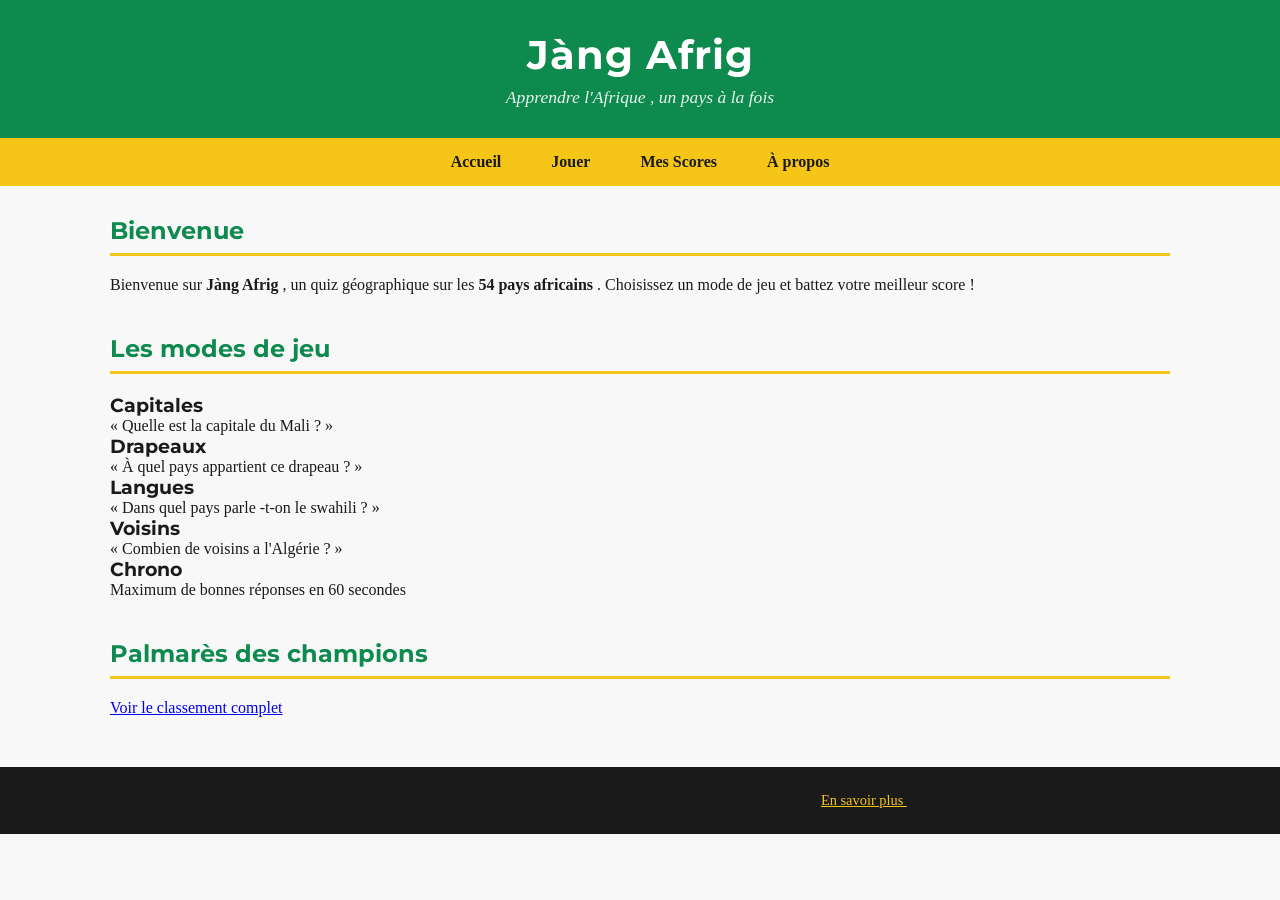
<file: index.html>
<!DOCTYPE html>
<html lang="en">
<head>
    <meta charset="UTF-8">
    <meta name="viewport" content="width=
    , initial-scale=1.0">
    <title>Jang jang-afrig</title>
    <link rel="preconnect" href="https://fonts.googleapis.com">
    <script src="script.js" defer></script>
<link rel="preconnect" href="https://fonts.gstatic.com" crossorigin >
<link
href="https://fonts.googleapis.com/css2?family=Poppins:wght@400;600&family=Montserrat:wght@600;700&display=swap"
rel="stylesheet">
    <link rel="stylesheet" href="style.css">
</head>
<body>
<header >
<h1>Jàng Afrig </h1>
<p>Apprendre l'Afrique , un pays à la fois </p>
</header >
<nav>
<a href="index.html">Accueil </a>
<a href="quiz.html">Jouer </a>
<a href="scores.html">Mes Scores </a>
<a href="apropos.html">À propos </a>
</nav>
<main>
<section >
<h2>Bienvenue </h2>
<p>
Bienvenue sur <strong >Jàng Afrig </strong >, un quiz
géographique sur les
<strong >54 pays africains </strong >. Choisissez un mode de
jeu et battez
votre meilleur score !
</p>
</section >
<section >
    <h2>Les modes de jeu </h2>
<div class="modes -grille">
<div class="carte -mode carte -jaune">
<h3>Capitales </h3>
<p>« Quelle est la capitale du Mali ? »</p>
</div>
<div class="carte -mode carte -rouge">
<h3>Drapeaux </h3>
<p>« À quel pays appartient ce drapeau ? »</p>
</div>
<div class="carte -mode carte -vert">
<h3>Langues </h3>
<p>« Dans quel pays parle -t-on le swahili ? »</p>
</div>
<div class="carte -mode carte -jaune">
<h3>Voisins </h3>
<p>« Combien de voisins a l'Algérie ? »</p>
</div>
<div class="carte -mode carte -rouge">
<h3>Chrono </h3>
<p>Maximum de bonnes réponses en 60 secondes </p>
</div>
</div>
</section >
<section >
<h2>Palmarès des champions </h2>
<p><a href="scores.html">Voir le classement complet </a></p>
</section >
</main>
<footer >
<p>
&copy; 2025--2026 Jàng Afrig --- Projet pédagogique L1
DUT1-Info, ESP/UCAD.
<a href="apropos.html">En savoir plus </a>.
</p>
</footer >
</body>
</html>
</file>
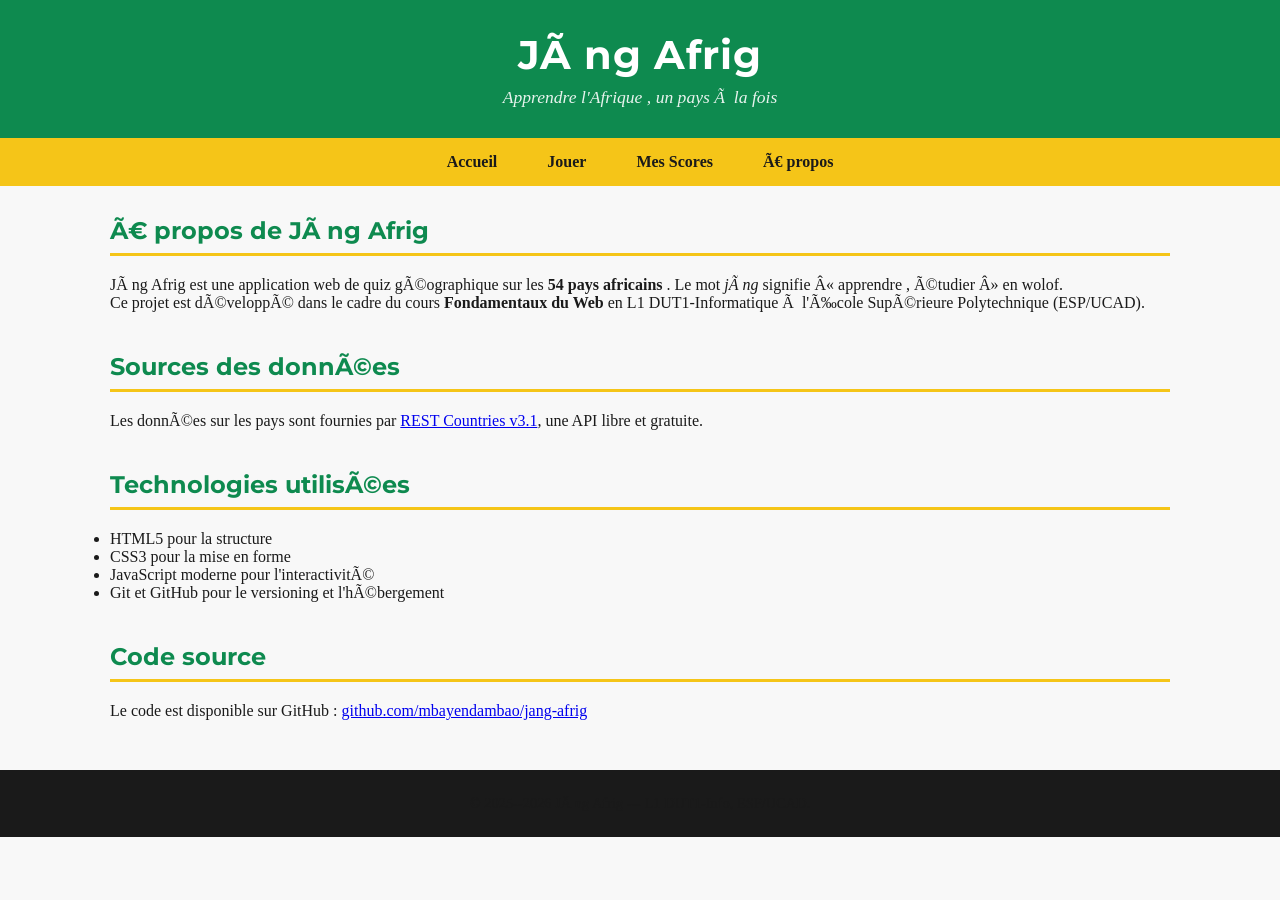
<file: apropos.html>
<!DOCTYPE html>
<html lang="fr">
<head>
<meta charset="UTF -8">
<title >Quiz --- Jàng Afrig </title >
    <link rel="preconnect" href="https://fonts.googleapis.com">
<link rel="preconnect" href="https://fonts.gstatic.com" crossorigin >
<link
href="https://fonts.googleapis.com/css2?family=Poppins:wght@400;600&family=Montserrat:wght@600;700&display=swap"
rel="stylesheet">
    <link rel="stylesheet" href="style.css">
</head>
<body>
<header >
<h1>Jàng Afrig </h1>
<p>Apprendre l'Afrique , un pays à la fois </p>
</header >
<nav>
<a href="index.html">Accueil </a>
<a href="quiz.html">Jouer </a>
<a href="scores.html">Mes Scores </a>
<a href="apropos.html">À propos </a>
</nav>
<main>
    <section >
<h2>À propos de Jàng Afrig </h2>
<p>
Jàng Afrig est une application web de quiz géographique sur
les
<strong >54 pays africains </strong >. Le mot <em>jàng</em>
signifie
« apprendre , étudier » en wolof.
</p>
<p>
Ce projet est développé dans le cadre du cours
<strong >Fondamentaux du Web </strong > en L1 DUT1-Informatique
à l'École Supérieure Polytechnique (ESP/UCAD).
</p>
</section >
<section >
<h2>Sources des données</h2>
<p>
Les données sur les pays sont fournies par
<a href="https://restcountries.com">REST Countries v3.1</a>,
une API libre et gratuite.
</p>
</section >
<section >
<h2>Technologies utilisées</h2>
<ul>
<li>HTML5 pour la structure </li>
<li>CSS3 pour la mise en forme </li>
<li>JavaScript moderne pour l'interactivité</li>
<li>Git et GitHub pour le versioning et l'hébergement </li>
</ul>
</section >
<section >
<h2>Code source </h2>
<p>
Le code est disponible sur GitHub :
<a href="https://github.com/mbayendambao/jang-afrig">
github.com/mbayendambao/jang-afrig
</a>
</p>
</section >
</main>
<footer >
<p>&copy; 2025--2026 Jàng Afrig --- L1 DUT1-Info,
ESP/UCAD.</p>
</footer >
</body>
</html>
</file>
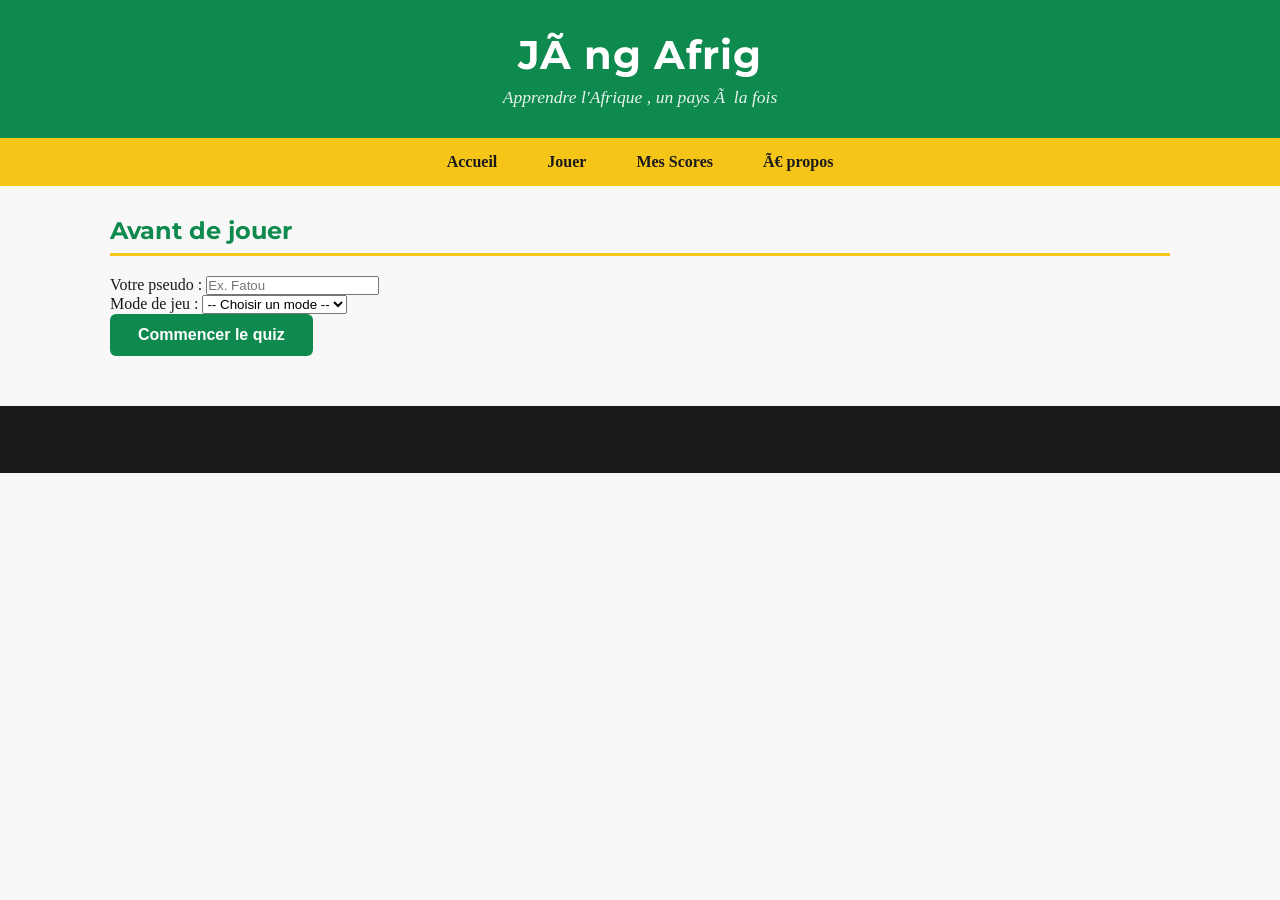
<file: quiz.html>
<!DOCTYPE html>
<html lang="fr">
<head>
<meta charset="UTF -8">
<title >Quiz --- Jàng Afrig </title >
    <link rel="preconnect" href="https://fonts.googleapis.com">
<link rel="preconnect" href="https://fonts.gstatic.com" crossorigin >
<link
href="https://fonts.googleapis.com/css2?family=Poppins:wght@400;600&family=Montserrat:wght@600;700&display=swap"
rel="stylesheet">
    <link rel="stylesheet" href="style.css">
</head>
<body>
<header >
<h1>Jàng Afrig </h1>
<p>Apprendre l'Afrique , un pays à la fois </p>
</header >
<nav>
<a href="index.html">Accueil </a>
<a href="quiz.html">Jouer </a>
<a href="scores.html">Mes Scores </a>
<a href="apropos.html">À propos </a>
</nav>
<main>
<section >
<h2>Avant de jouer </h2>
<form>
<p>
<label for="pseudo">Votre pseudo :</label >
<input type="text" id="pseudo" name="pseudo"
placeholder="Ex. Fatou" required >

</p>
<p>
<label for="mode">Mode de jeu :</label >
<select id="mode" name="mode" required >
<option value="">-- Choisir un mode
--</option >
<option value="capitales">Capitales </option >
<option value="drapeaux">Drapeaux </option >
<option value="langues">Langues </option >
<option value="voisins">Voisins </option >
<option value="chrono">Chrono </option >
</select >
</p>
<p>
<button type="submit" class="btn btn-primary">Commencer le quiz </button >
</p>
</form>
</section >
</main>
<footer >
<p>&copy; 2025--2026 Jàng Afrig --- L1 DUT1-Info,
ESP/UCAD.</p>
</footer >
</body>
</html>
</file>
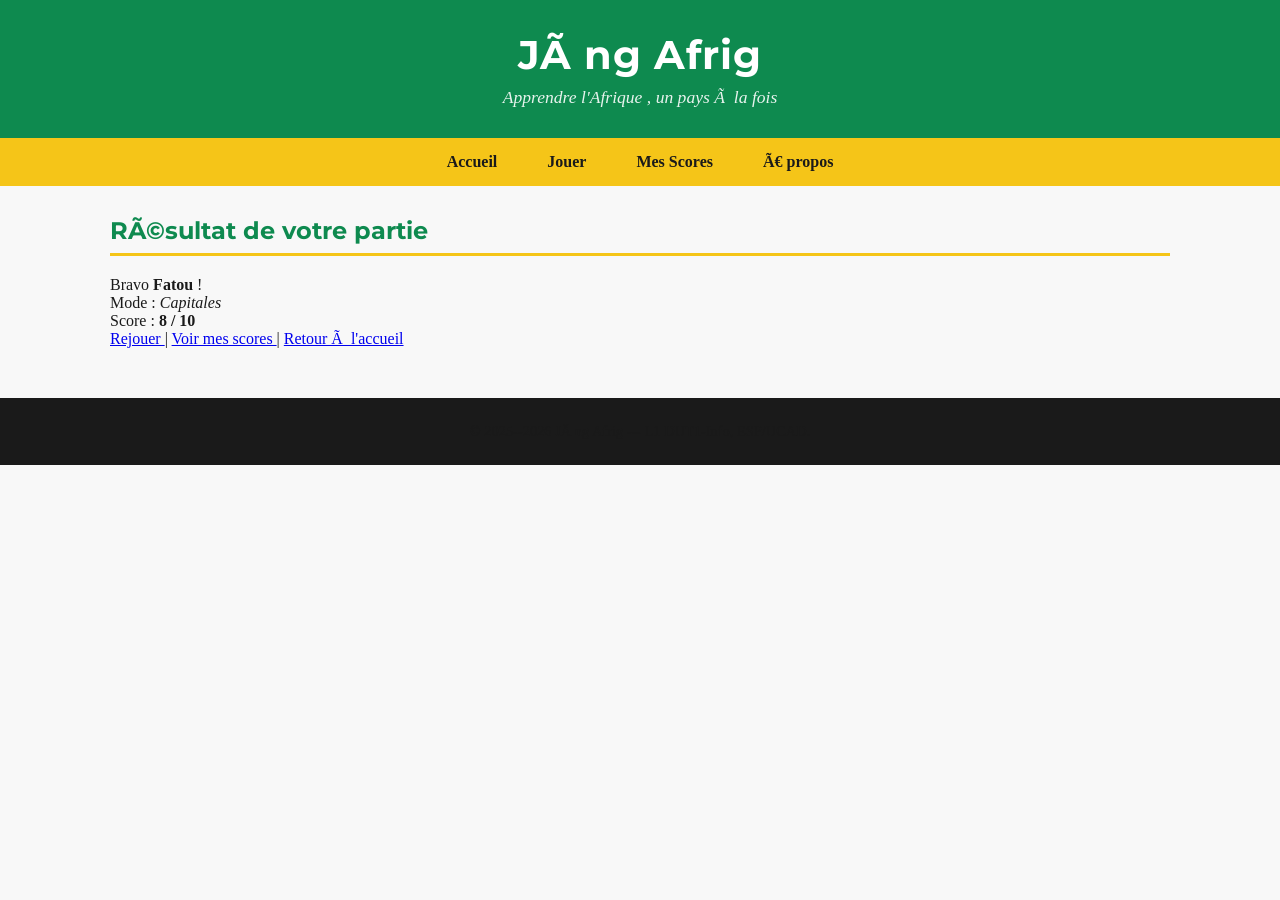
<file: resultat.html>
<!DOCTYPE html>
<html lang="fr">
<head>
<meta charset="UTF -8">
<title >Quiz --- Jàng Afrig </title >
    <link rel="preconnect" href="https://fonts.googleapis.com">
<link rel="preconnect" href="https://fonts.gstatic.com" crossorigin >
<link
href="https://fonts.googleapis.com/css2?family=Poppins:wght@400;600&family=Montserrat:wght@600;700&display=swap"
rel="stylesheet">
    <link rel="stylesheet" href="style.css">
</head>
<body>
<header >
<h1>Jàng Afrig </h1>
<p>Apprendre l'Afrique , un pays à la fois </p>
</header >
<nav>
<a href="index.html">Accueil </a>
<a href="quiz.html">Jouer </a>
<a href="scores.html">Mes Scores </a>
<a href="apropos.html">À propos </a>
</nav>
<main>
    <section >
<h2>Résultat de votre partie </h2>
<p>Bravo <strong >Fatou </strong > !</p>
<p>Mode : <em>Capitales </em></p>
<p>Score : <strong >8 / 10</strong ></p>
<p>
<a href="quiz.html">Rejouer </a> |
<a href="scores.html">Voir mes scores </a> |
<a href="index.html">Retour à l'accueil </a>
</p>
</section >
</main>
<footer >
<p>&copy; 2025--2026 Jàng Afrig --- L1 DUT1-Info,
ESP/UCAD.</p>
</footer >
</body>
</html>
</file>
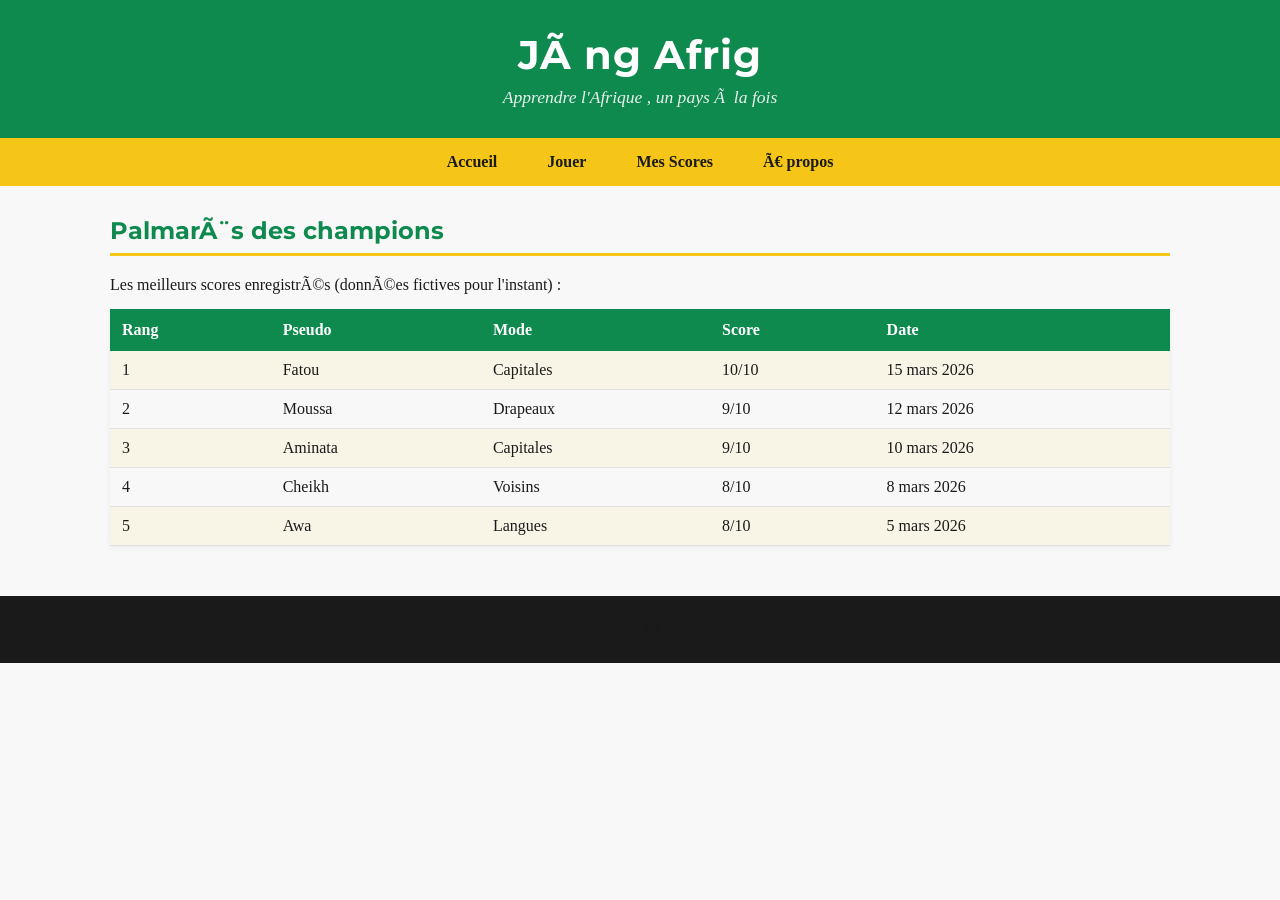
<file: scores.html>
<!DOCTYPE html>
<html lang="fr">
<head>
<meta charset="UTF -8">
<title >Quiz --- Jàng Afrig </title >
    <link rel="preconnect" href="https://fonts.googleapis.com">
<link rel="preconnect" href="https://fonts.gstatic.com" crossorigin >
<link
href="https://fonts.googleapis.com/css2?family=Poppins:wght@400;600&family=Montserrat:wght@600;700&display=swap"
rel="stylesheet">
    <link rel="stylesheet" href="style.css">
</head>
<body>
<header >
<h1>Jàng Afrig </h1>
<p>Apprendre l'Afrique , un pays à la fois </p>
</header >
<nav>
<a href="index.html">Accueil </a>
<a href="quiz.html">Jouer </a>
<a href="scores.html">Mes Scores </a>
<a href="apropos.html">À propos </a>
</nav>
<main>
    <section >
<h2>Palmarès des champions </h2>
<p>Les meilleurs scores enregistrés (données fictives pour
l'instant) :</p>
<table >
<tr>
<th>Rang </th>
<th>Pseudo </th>
<th>Mode </th>
<th>Score </th>
<th>Date </th>
</tr>
<tr>
<td>1</td>
<td>Fatou </td>
<td>Capitales </td>
<td>10/10</td>
<td>15 mars 2026</td>
</tr>
<tr>
<td>2</td>
<td>Moussa </td>
<td>Drapeaux </td>
<td>9/10</td>
<td>12 mars 2026</td>
</tr>
<tr>
<td>3</td>
<td>Aminata </td>
<td>Capitales </td>
<td>9/10</td>
<td>10 mars 2026</td>
</tr>
<tr>
<td>4</td>
<td>Cheikh </td>
<td>Voisins </td>
<td>8/10</td>
<td>8 mars 2026</td>
</tr>
<tr>
<td>5</td>
<td>Awa </td>
<td>Langues </td>
<td>8/10</td>
<td>5 mars 2026</td>
</tr>
</table >
</section >
</main>
<footer >
<p>&copy; 2025--2026 Jàng Afrig --- L1 DUT1-Info,
ESP/UCAD.</p>
</footer >
</body>
</html>
</file>
<file: style.css>
/* ===== Reset minimal ===== */
/* ===== Palette panafricaine ===== */
:root {
    --vert: #0E8A4F;
    --jaune: #F5C518;
    --rouge: #C8332E;
    --noir: #1A1A1A;
    --blanc-casse: #F8F8F8;
}
header {
    background-color: var(--vert);
}
* {
    box-sizing: border-box;
    margin: 0;
    padding: 0;
}
body {
    font-family: 'Poppins', sans-serif
    line-height: 1.6 ;
    color: var(--noir) ;
    background-color: var(--blanc-casse);
}
h1, h2, h3 {
    font-family: 'Montserrat', sans-serif;
    font-weight: 700;
}
/* ===== Header ===== */
header {
background-color: var(--vert);
color: white;
padding: 30px 20px;
text-align: center;
}
header h1 {
font-size: 2.5rem;
margin-bottom: 8px;
letter-spacing: 1px;
}
header p {
font-size: 1.1rem;
opacity: 0.9;
font-style: italic;
}
/* ===== Navigation ===== */
nav {
background-color: var(--jaune);
padding: 0;
display: flex;
justify-content: center;
flex-wrap: wrap;
}
nav a {
color: var(--noir);
text-decoration: none;
font-weight: 600;
padding: 15px 25px;
transition: background-color 0.2s;
}
nav a:hover {
    background-color: var(--vert);
color: white;
}
/* ===== Section principale ===== */
main {
max-width: 1100px;
margin: 30px auto;
padding: 0 20px;
}
main section {
margin-bottom: 40px;
}
main h2 {
color: var(--vert);
border-bottom: 3px solid var(--jaune);
padding-bottom: 8px;
margin-bottom: 20px;
}
/* ===== Grille de cartes (Flexbox) ===== */
.modes-grille {
display: flex;
flex-wrap: wrap;
gap: 15px;
}
.carte-mode {
flex: 1 1 200px;
padding: 20px;
border-radius: 8px;
color: var(--noir);
box-shadow: 0 2px 6px rgba(0, 0, 0, 0.1);
}
.carte-mode h3 {
margin-bottom: 8px;
}
.carte-jaune { background-color: var(--jaune); }
.carte-rouge { background-color: var(--rouge); color: white; }
.carte-vert { background-color: var(--vert); color: white; }
/* ===== Boutons ===== */
.btn {
display: inline -block;
padding: 12px 28px;
font-size: 1rem;
font-weight: 600;
border: none;
border-radius: 6px;
cursor: pointer;
text-decoration: none;
transition: background-color 0.2s, transform 0.1s;
}
.btn-primary {
background-color: var(--vert);
color: white;
}
.btn-primary:hover {
background-color: #0a6e3f; /* vert plus foncé */
}
.btn-primary:active {
transform: scale(0.97);
}
.btn-secondary {
background-color: var(--blanc -casse);
color: var(--noir);
border: 2px solid var(--noir);
}
.btn-secondary:hover {
background-color: var(--noir);
color: white;
}
/* ===== Tableaux ===== */
table {
width: 100%;
border-collapse: collapse;
margin-top: 15px;
box-shadow: 0 2px 6px rgba(0, 0, 0, 0.05);
}
th {
background-color: var(--vert);
color: white;
padding: 12px;
text-align: left;
}
td {
padding: 10px 12px;
border-bottom: 1px solid #e0e0e0;
}
/* Lignes alternées (zébrures) */
tr:nth-child(even) td {
background-color: rgba(245, 197, 24, 0.08);
}
tr:hover td {
background-color: rgba(14, 138, 79, 0.1);
}
/* ===== Footer ===== */
footer {
background-color: var(--noir);
color: var(--blanc -casse);
padding: 25px 20px;
text-align: center;
margin-top: 50px;
font-size: 0.9rem;
}
footer a {
    color: var(--jaune);
text-decoration: underline;
}
footer a:hover {
color: white;
}
</file>
